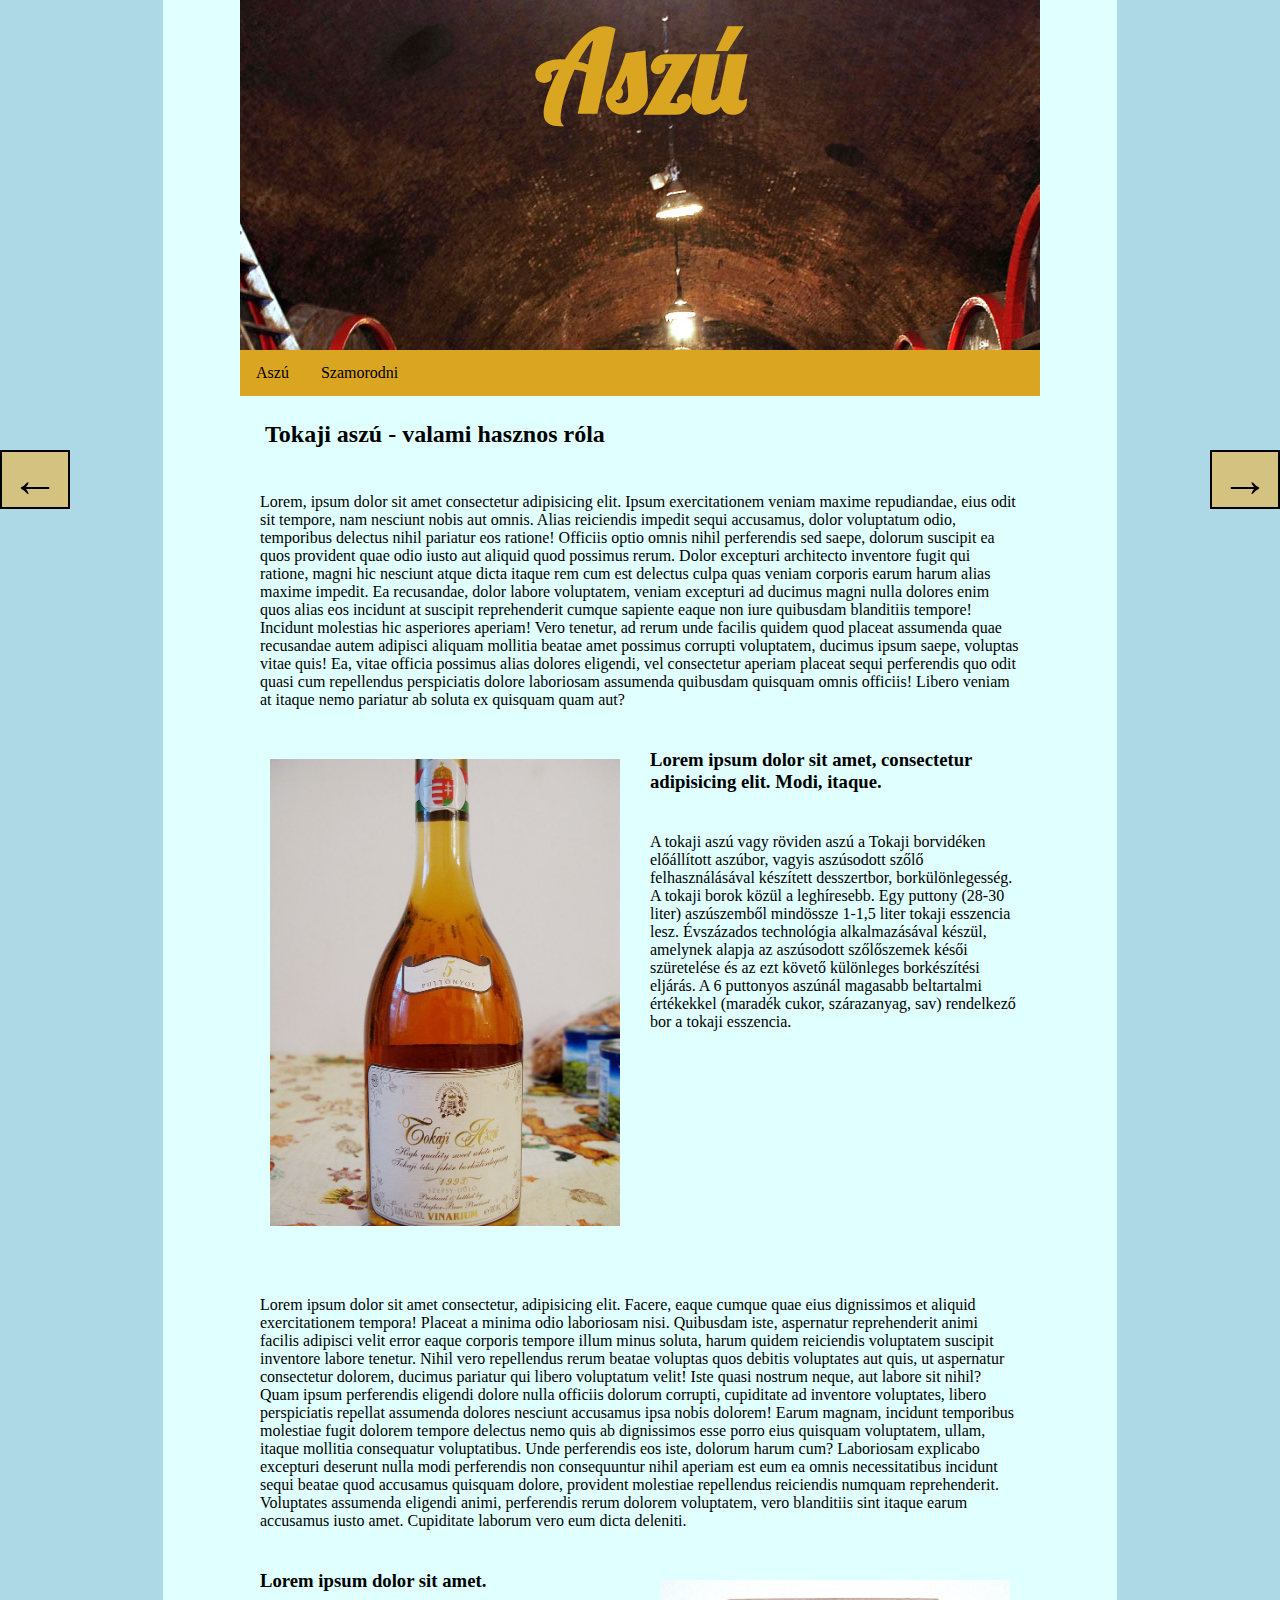
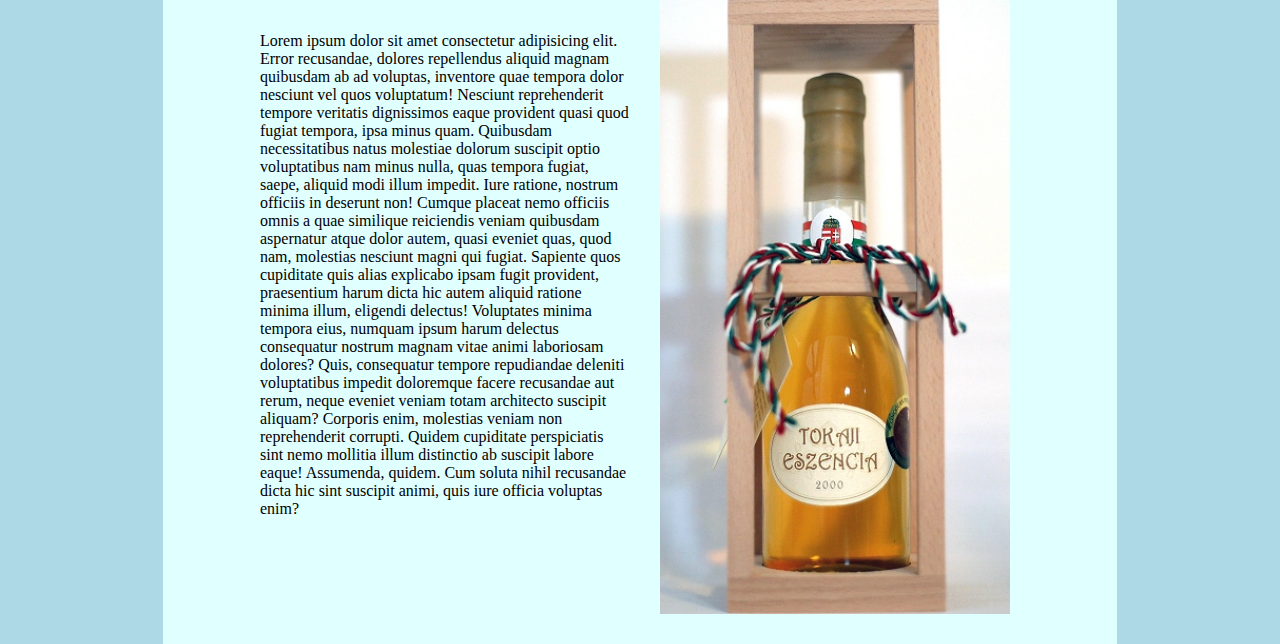
<file: Aszu.html>
<!DOCTYPE html>
<html lang="en">
<head>
    <meta charset="UTF-8">
    <meta name="viewport" content="width=device-width, initial-scale=1.0">
    <link rel="stylesheet" href="CSS/style.css">
    <link rel="shortcut icon" href="IMG/favicon.png" type="image/x-icon">
    <title>Borok</title>
</head>
<body>
    <div class="wrapper">
        <header>
            <h1>Aszú</h1>
        </header>
        <div class="content clearfix"> 
            <nav>
                <a href="#">Aszú</a>
                <a href="Szamordi.html">Szamorodni</a>
            </nav>
            <main>
                <h2>Tokaji aszú - valami hasznos róla</h2>
                <p>Lorem, ipsum dolor sit amet consectetur adipisicing elit. Ipsum exercitationem veniam maxime repudiandae, eius odit sit tempore, nam nesciunt nobis aut omnis. Alias reiciendis impedit sequi accusamus, dolor voluptatum odio, temporibus delectus nihil pariatur eos ratione! Officiis optio omnis nihil perferendis sed saepe, dolorum suscipit ea quos provident quae odio iusto aut aliquid quod possimus rerum. Dolor excepturi architecto inventore fugit qui ratione, magni hic nesciunt atque dicta itaque rem cum est delectus culpa quas veniam corporis earum harum alias maxime impedit. Ea recusandae, dolor labore voluptatem, veniam excepturi ad ducimus magni nulla dolores enim quos alias eos incidunt at suscipit reprehenderit cumque sapiente eaque non iure quibusdam blanditiis tempore! Incidunt molestias hic asperiores aperiam! Vero tenetur, ad rerum unde facilis quidem quod placeat assumenda quae recusandae autem adipisci aliquam mollitia beatae amet possimus corrupti voluptatem, ducimus ipsum saepe, voluptas vitae quis! Ea, vitae officia possimus alias dolores eligendi, vel consectetur aperiam placeat sequi perferendis quo odit quasi cum repellendus perspiciatis dolore laboriosam assumenda quibusdam quisquam omnis officiis! Libero veniam at itaque nemo pariatur ab soluta ex quisquam quam aut?</p>
                <figure>
                    <img class="clearfix" src="IMG/Tokaji_aszu.jpg" alt="">
                    <figcaption><h3>Lorem ipsum dolor sit amet, consectetur adipisicing elit. Modi, itaque.</h3></figcaption>
                </figure>
                <p class="clearfix float-right">A tokaji aszú vagy röviden aszú a Tokaji borvidéken előállított aszúbor, vagyis aszúsodott szőlő felhasználásával készített desszertbor, borkülönlegesség. A tokaji borok közül a leghíresebb. Egy puttony (28-30 liter) aszúszemből mindössze 1-1,5 liter tokaji esszencia lesz. Évszázados technológia alkalmazásával készül, amelynek alapja az aszúsodott szőlőszemek késői szüretelése és az ezt követő különleges borkészítési eljárás. A 6 puttonyos aszúnál magasabb beltartalmi értékekkel (maradék cukor, szárazanyag, sav) rendelkező bor a tokaji esszencia.
                </p>
                <p>Lorem ipsum dolor sit amet consectetur, adipisicing elit. Facere, eaque cumque quae eius dignissimos et aliquid exercitationem tempora! Placeat a minima odio laboriosam nisi. Quibusdam iste, aspernatur reprehenderit animi facilis adipisci velit error eaque corporis tempore illum minus soluta, harum quidem reiciendis voluptatem suscipit inventore labore tenetur. Nihil vero repellendus rerum beatae voluptas quos debitis voluptates aut quis, ut aspernatur consectetur dolorem, ducimus pariatur qui libero voluptatum velit! Iste quasi nostrum neque, aut labore sit nihil? Quam ipsum perferendis eligendi dolore nulla officiis dolorum corrupti, cupiditate ad inventore voluptates, libero perspiciatis repellat assumenda dolores nesciunt accusamus ipsa nobis dolorem! Earum magnam, incidunt temporibus molestiae fugit dolorem tempore delectus nemo quis ab dignissimos esse porro eius quisquam voluptatem, ullam, itaque mollitia consequatur voluptatibus. Unde perferendis eos iste, dolorum harum cum? Laboriosam explicabo excepturi deserunt nulla modi perferendis non consequuntur nihil aperiam est eum ea omnis necessitatibus incidunt sequi beatae quod accusamus quisquam dolore, provident molestiae repellendus reiciendis numquam reprehenderit. Voluptates assumenda eligendi animi, perferendis rerum dolorem voluptatem, vero blanditiis sint itaque earum accusamus iusto amet. Cupiditate laborum vero eum dicta deleniti.</p>
                <figure class="clearfix right-float">
                    <img class="clearfix" src="IMG/Tokaji_aszu_2.jpg" alt="">
                </figure>
                <h3>Lorem ipsum dolor sit amet.</h3>
                <p>Lorem ipsum dolor sit amet consectetur adipisicing elit. Error recusandae, dolores repellendus aliquid magnam quibusdam ab ad voluptas, inventore quae tempora dolor nesciunt vel quos voluptatum! Nesciunt reprehenderit tempore veritatis dignissimos eaque provident quasi quod fugiat tempora, ipsa minus quam. Quibusdam necessitatibus natus molestiae dolorum suscipit optio voluptatibus nam minus nulla, quas tempora fugiat, saepe, aliquid modi illum impedit. Iure ratione, nostrum officiis in deserunt non! Cumque placeat nemo officiis omnis a quae similique reiciendis veniam quibusdam aspernatur atque dolor autem, quasi eveniet quas, quod nam, molestias nesciunt magni qui fugiat. Sapiente quos cupiditate quis alias explicabo ipsam fugit provident, praesentium harum dicta hic autem aliquid ratione minima illum, eligendi delectus! Voluptates minima tempora eius, numquam ipsum harum delectus consequatur nostrum magnam vitae animi laboriosam dolores? Quis, consequatur tempore repudiandae deleniti voluptatibus impedit doloremque facere recusandae aut rerum, neque eveniet veniam totam architecto suscipit aliquam? Corporis enim, molestias veniam non reprehenderit corrupti. Quidem cupiditate perspiciatis sint nemo mollitia illum distinctio ab suscipit labore eaque! Assumenda, quidem. Cum soluta nihil recusandae dicta hic sint suscipit animi, quis iure officia voluptas enim?</p>
            </main>
        </div>
    </div>
    <div class="left-link"><a href="Szamordi.html">&#8592;</a></div>
    <div class="right-link"><a href="Szamordi.html">&#8594;</a></div>
</body>
</html>
</file>
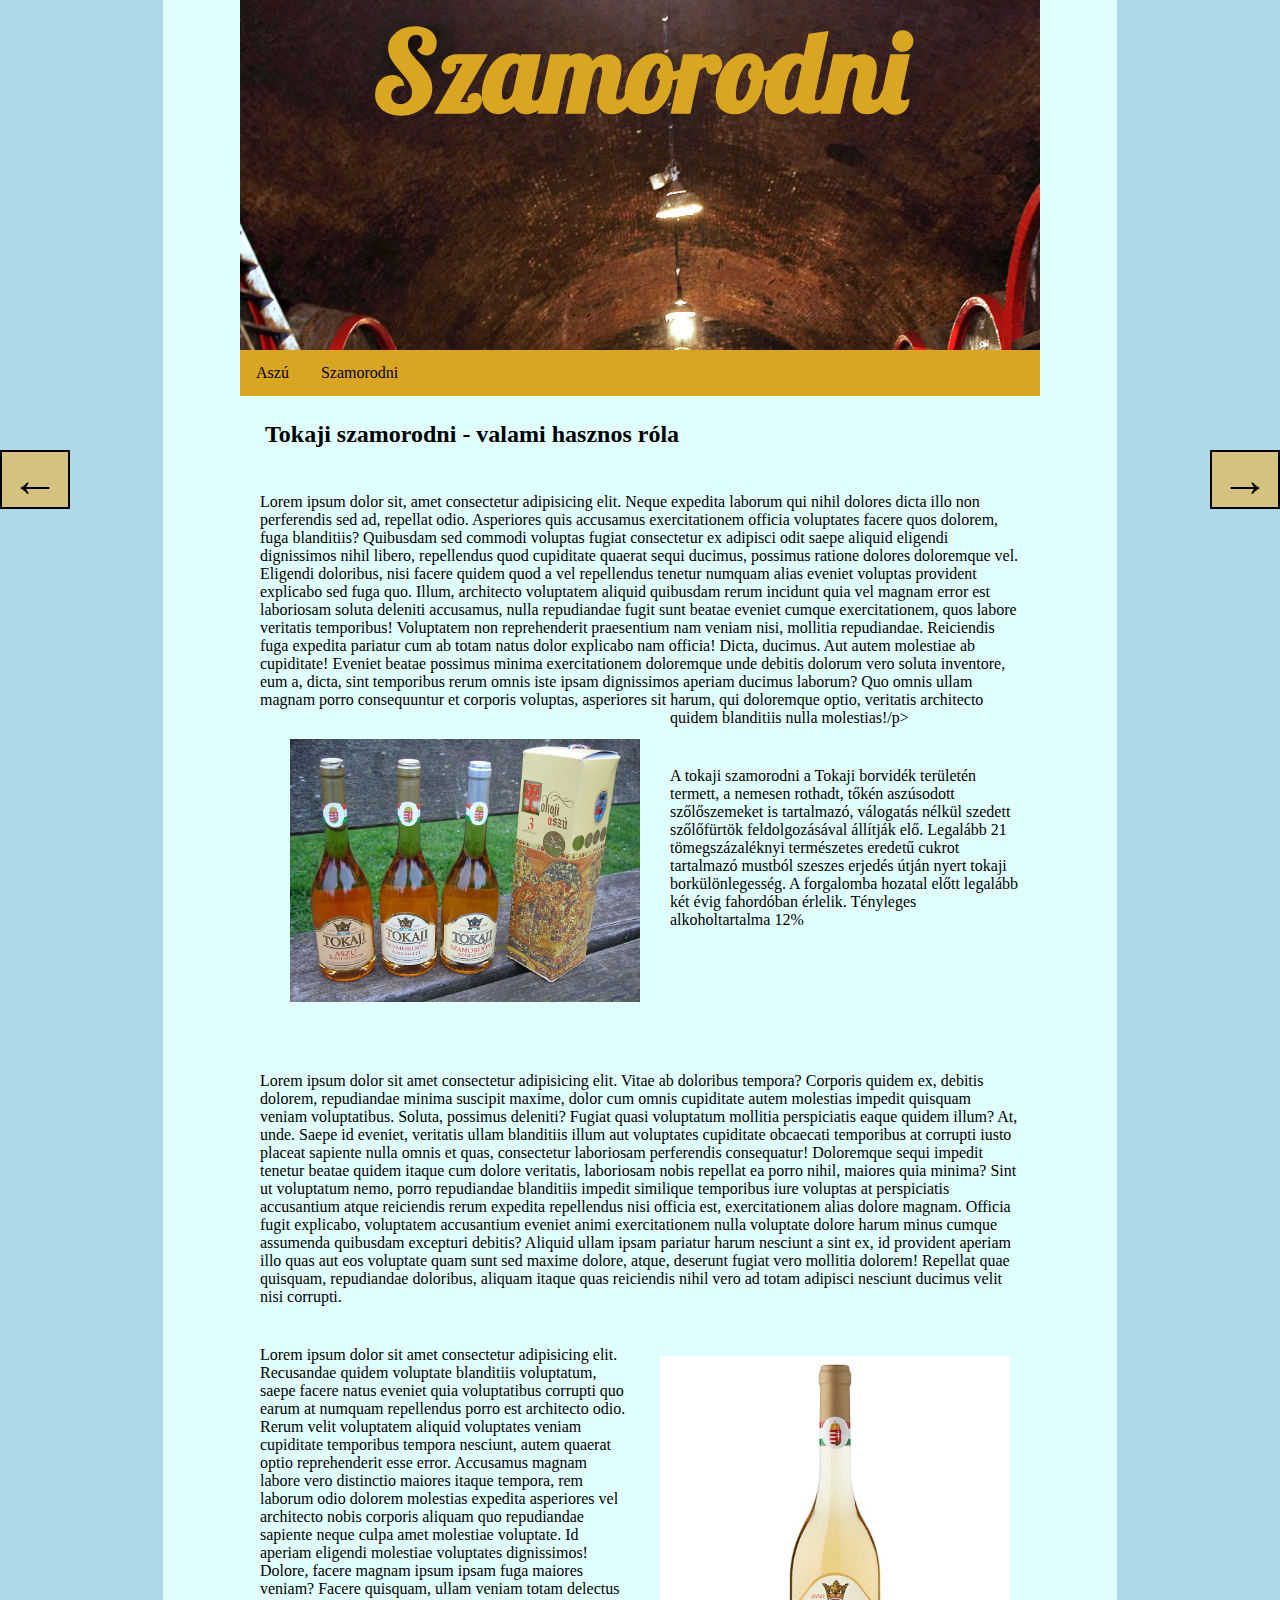
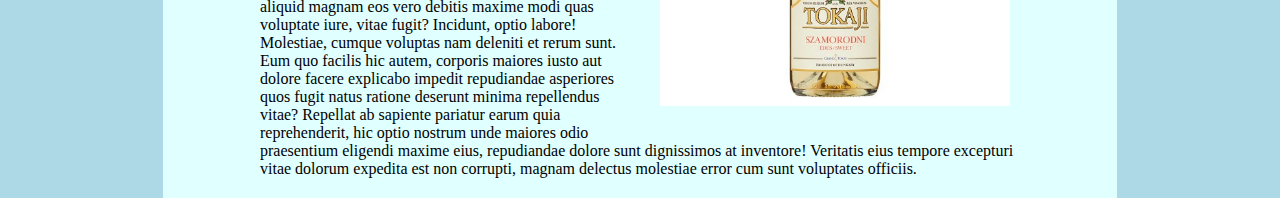
<file: Szamordi.html>
<!DOCTYPE html>
<html lang="en">
<head>
    <meta charset="UTF-8">
    <meta name="viewport" content="width=device-width, initial-scale=1.0">
    <link rel="stylesheet" href="CSS/style.css">
    <link rel="shortcut icon" href="IMG/favicon.png" type="image/x-icon">
    <title>Borok</title>
</head>
<body>
    <div class="wrapper">
        <header>
            <h1>Szamorodni</h1>
        </header>
        <div class="content clearfix"> 
            <nav>
                <a href="Aszu.html">Aszú</a>
                <a href="#">Szamorodni</a>
            </nav>
            <main>
                <h2>Tokaji szamorodni - valami hasznos róla</h2>
                <p>Lorem ipsum dolor sit, amet consectetur adipisicing elit. Neque expedita laborum qui nihil dolores dicta illo non perferendis sed ad, repellat odio. Asperiores quis accusamus exercitationem officia voluptates facere quos dolorem, fuga blanditiis? Quibusdam sed commodi voluptas fugiat consectetur ex adipisci odit saepe aliquid eligendi dignissimos nihil libero, repellendus quod cupiditate quaerat sequi ducimus, possimus ratione dolores doloremque vel. Eligendi doloribus, nisi facere quidem quod a vel repellendus tenetur numquam alias eveniet voluptas provident explicabo sed fuga quo. Illum, architecto voluptatem aliquid quibusdam rerum incidunt quia vel magnam error est laboriosam soluta deleniti accusamus, nulla repudiandae fugit sunt beatae eveniet cumque exercitationem, quos labore veritatis temporibus! Voluptatem non reprehenderit praesentium nam veniam nisi, mollitia repudiandae. Reiciendis fuga expedita pariatur cum ab totam natus dolor explicabo nam officia! Dicta, ducimus. Aut autem molestiae ab cupiditate! Eveniet beatae possimus minima exercitationem doloremque unde debitis dolorum vero soluta inventore, eum a, dicta, sint temporibus rerum omnis iste ipsam dignissimos aperiam ducimus laborum? Quo omnis ullam magnam porro consequuntur et corporis voluptas, asperiores sit harum, qui doloremque optio, veritatis architecto quidem blanditiis nulla molestias!/p>
                <img class="clearfix" src="IMG/tokaji_szam.jpg" alt="">
                <p class="clearfix float-right">A tokaji szamorodni a Tokaji borvidék területén termett, a nemesen rothadt, tőkén aszúsodott szőlőszemeket is tartalmazó, válogatás nélkül szedett szőlőfürtök feldolgozásával állítják elő. Legalább 21 tömegszázaléknyi természetes eredetű cukrot tartalmazó mustból szeszes erjedés útján nyert tokaji borkülönlegesség. A forgalomba hozatal előtt legalább két évig fahordóban érlelik. Tényleges alkoholtartalma 12%</p>
                <p>Lorem ipsum dolor sit amet consectetur adipisicing elit. Vitae ab doloribus tempora? Corporis quidem ex, debitis dolorem, repudiandae minima suscipit maxime, dolor cum omnis cupiditate autem molestias impedit quisquam veniam voluptatibus. Soluta, possimus deleniti? Fugiat quasi voluptatum mollitia perspiciatis eaque quidem illum? At, unde. Saepe id eveniet, veritatis ullam blanditiis illum aut voluptates cupiditate obcaecati temporibus at corrupti iusto placeat sapiente nulla omnis et quas, consectetur laboriosam perferendis consequatur! Doloremque sequi impedit tenetur beatae quidem itaque cum dolore veritatis, laboriosam nobis repellat ea porro nihil, maiores quia minima? Sint ut voluptatum nemo, porro repudiandae blanditiis impedit similique temporibus iure voluptas at perspiciatis accusantium atque reiciendis rerum expedita repellendus nisi officia est, exercitationem alias dolore magnam. Officia fugit explicabo, voluptatem accusantium eveniet animi exercitationem nulla voluptate dolore harum minus cumque assumenda quibusdam excepturi debitis? Aliquid ullam ipsam pariatur harum nesciunt a sint ex, id provident aperiam illo quas aut eos voluptate quam sunt sed maxime dolore, atque, deserunt fugiat vero mollitia dolorem! Repellat quae quisquam, repudiandae doloribus, aliquam itaque quas reiciendis nihil vero ad totam adipisci nesciunt ducimus velit nisi corrupti.</p>
                <figure class="clearfix right-float">
                    <img class="clearfix" src="IMG/tokaji_szam_2.jpg" alt="">
                </figure>
                <p>Lorem ipsum dolor sit amet consectetur adipisicing elit. Recusandae quidem voluptate blanditiis voluptatum, saepe facere natus eveniet quia voluptatibus corrupti quo earum at numquam repellendus porro est architecto odio. Rerum velit voluptatem aliquid voluptates veniam cupiditate temporibus tempora nesciunt, autem quaerat optio reprehenderit esse error. Accusamus magnam labore vero distinctio maiores itaque tempora, rem laborum odio dolorem molestias expedita asperiores vel architecto nobis corporis aliquam quo repudiandae sapiente neque culpa amet molestiae voluptate. Id aperiam eligendi molestiae voluptates dignissimos! Dolore, facere magnam ipsum ipsam fuga maiores veniam? Facere quisquam, ullam veniam totam delectus aliquid magnam eos vero debitis maxime modi quas voluptate iure, vitae fugit? Incidunt, optio labore! Molestiae, cumque voluptas nam deleniti et rerum sunt. Eum quo facilis hic autem, corporis maiores iusto aut dolore facere explicabo impedit repudiandae asperiores quos fugit natus ratione deserunt minima repellendus vitae? Repellat ab sapiente pariatur earum quia reprehenderit, hic optio nostrum unde maiores odio praesentium eligendi maxime eius, repudiandae dolore sunt dignissimos at inventore! Veritatis eius tempore excepturi vitae dolorum expedita est non corrupti, magnam delectus molestiae error cum sunt voluptates officiis.</p>
            </main>
        </div>
    </div>
    <div class="left-link"><a href="Aszu.html">&#8592;</a></div>
    <div class="right-link"><a href="Aszu.html">&#8594;</a></div>
</body>
</html>
</file>
<file: CSS/style.css>
@import url('https://fonts.googleapis.com/css2?family=Lobster&display=swap');

*{
    margin: 0;
}
body{
    background: lightblue;
}

header{
    background: url("../IMG/header.jpg") top center;
    height: 350px;
    color: goldenrod;
    font-size: 3.5em;
    font-family: "Lobster",sans-serif;
    text-align: center;
}

h3{
    padding: 20px;
}

.wrapper{
    width: 1000px;
    max-width: 800px;
    padding: 0 77px;
    background: lightcyan;
    margin: auto auto;
}

/* nav */
nav{
    position: sticky;
    top: 0;
    background: goldenrod;
    overflow: hidden;
}

nav a{
    float: left;
    color: black;
    text-align: center;
    padding: 14px 16px;
    text-decoration: none;
}

.clearfix::after {
    content: "";
    display: table;
    clear: both;
}

.left-float{
    float: left;
    max-width: 300px;
    height: 300px;
    margin: 0 10px 10px 0;
}

.right-float{
    float: right;
    
}

nav a:hover{
    background: rgb(172, 147, 84);
}
/* /Nav */

/* container */
main{
    background: lightcyan;
    width: 100%;
    float: left;
}

main h2{
    padding: 25px;
}

main p{
    top: 5px;
    padding: 20px 20px;
}

main img{
    width: 350px;
    float: left;
    padding: 30px;
}
/* /container */

/* gomb */
.left-link,.right-link{
    position: fixed;
    top: 50%;
    font-size: 3em;
    background: rgba(252, 172, 25,0.5);
    color: black;
    text-decoration: none;
    border: 2px solid black;
}
.left-link a, .right-link a{
    color: black;
    text-decoration: none;
    padding:9px;
}

.left-link{
    left: 0;
}
.right-link{
    right: 0;
}

.left-link:hover, .right-link:hover{
    background: rgba(252, 172, 25,0.9);
}

/* /gomb */
</file>
